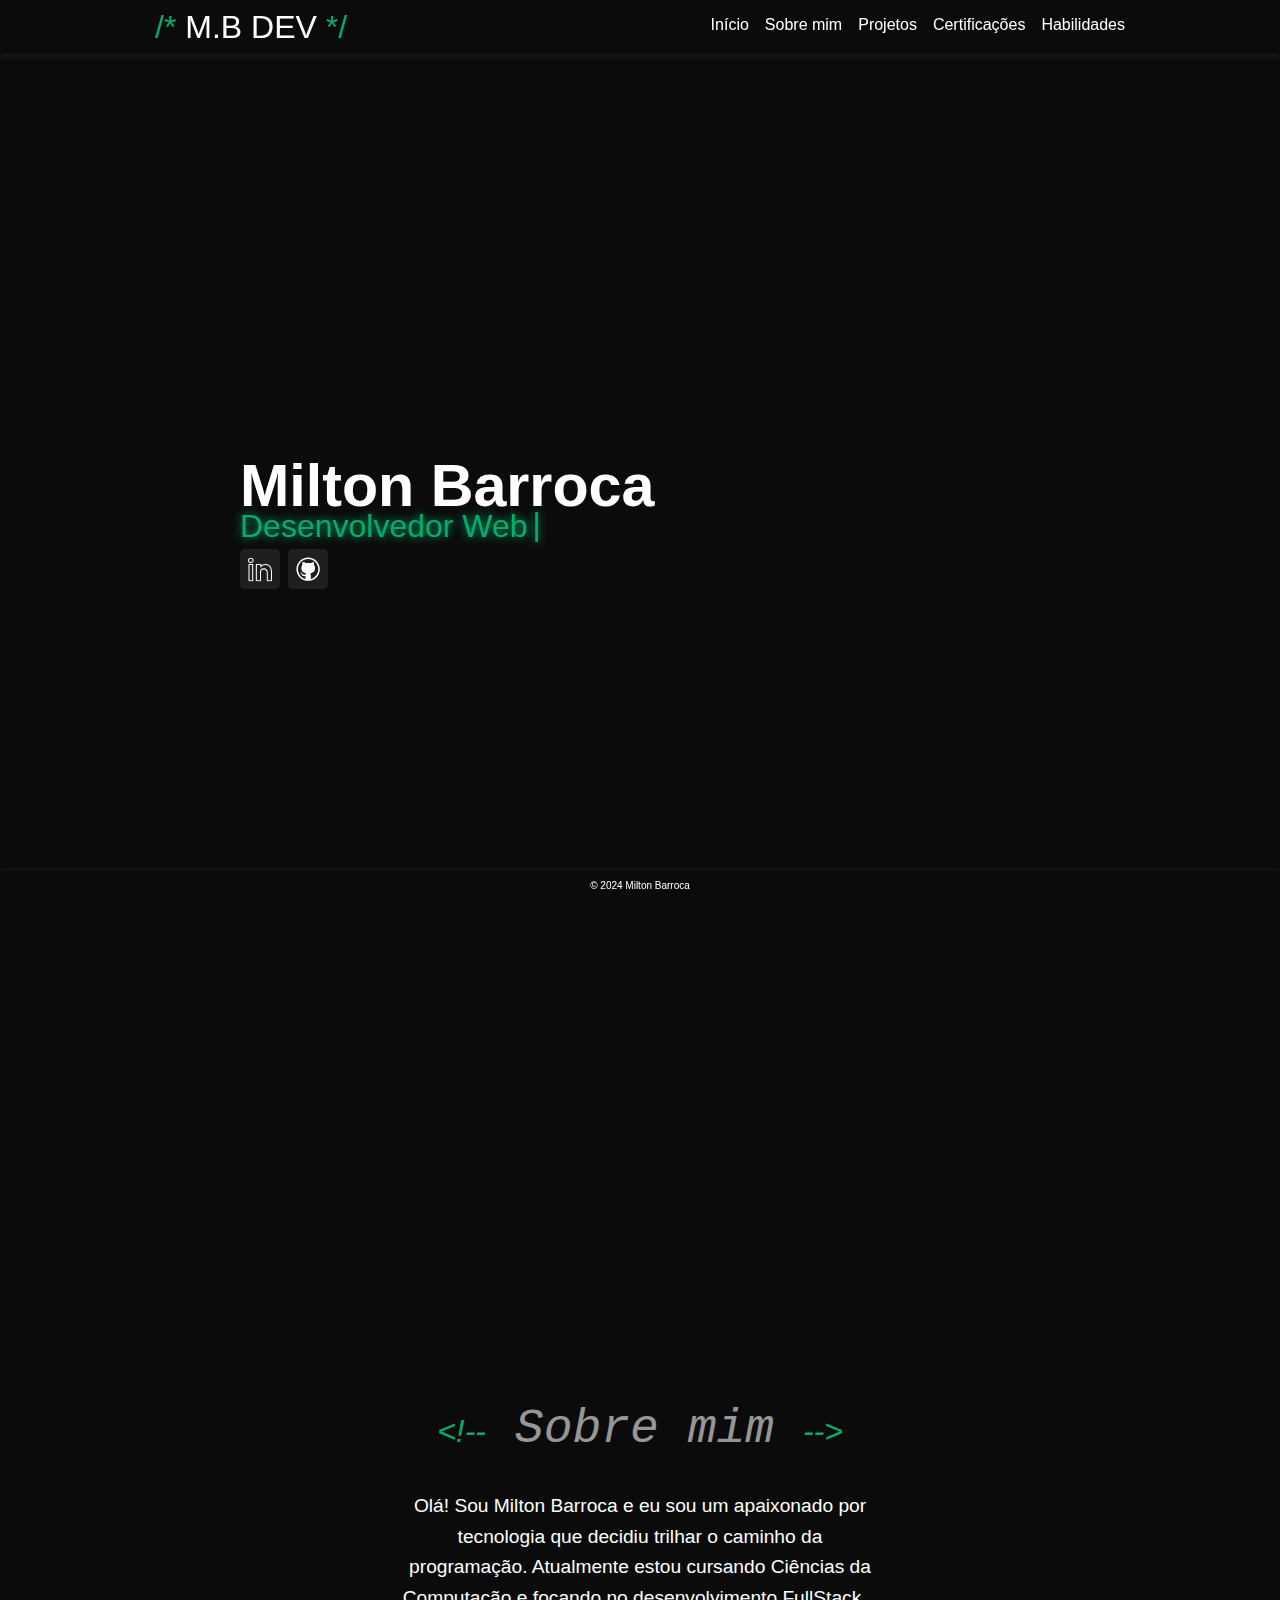
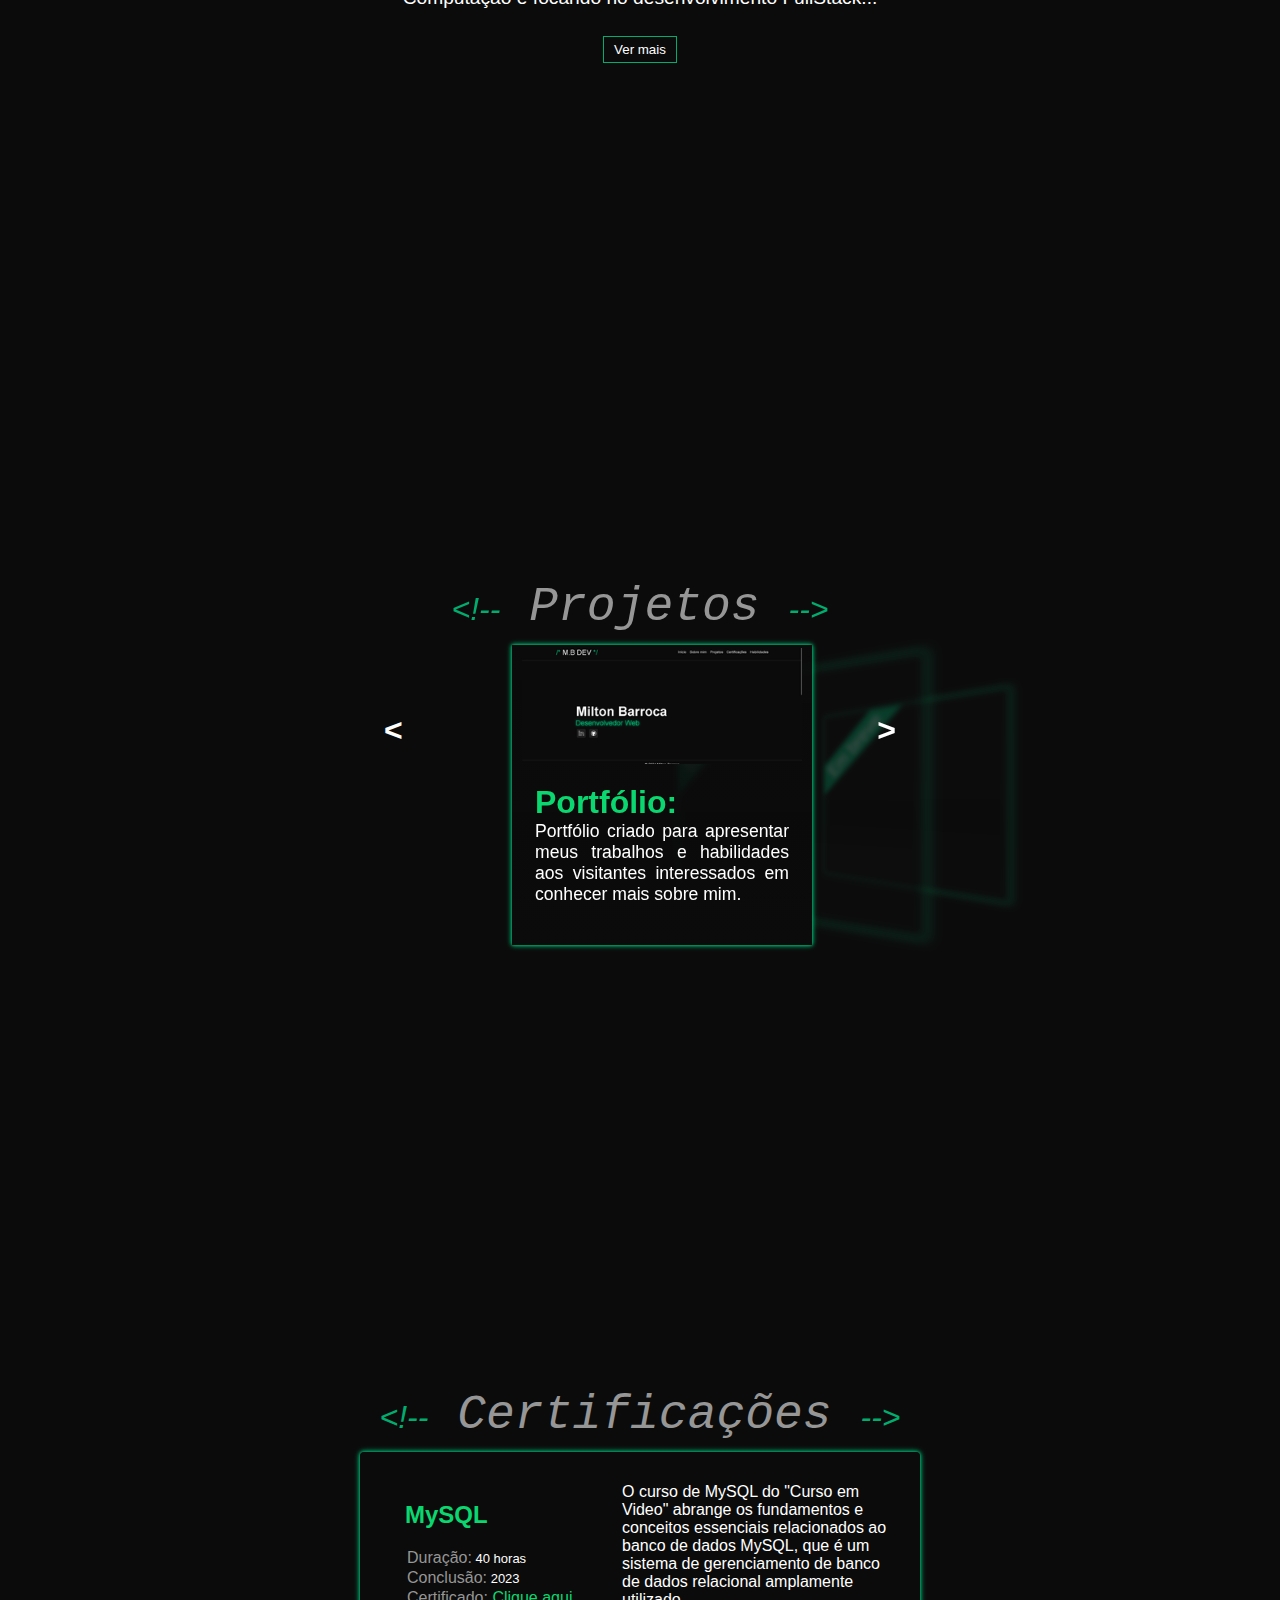
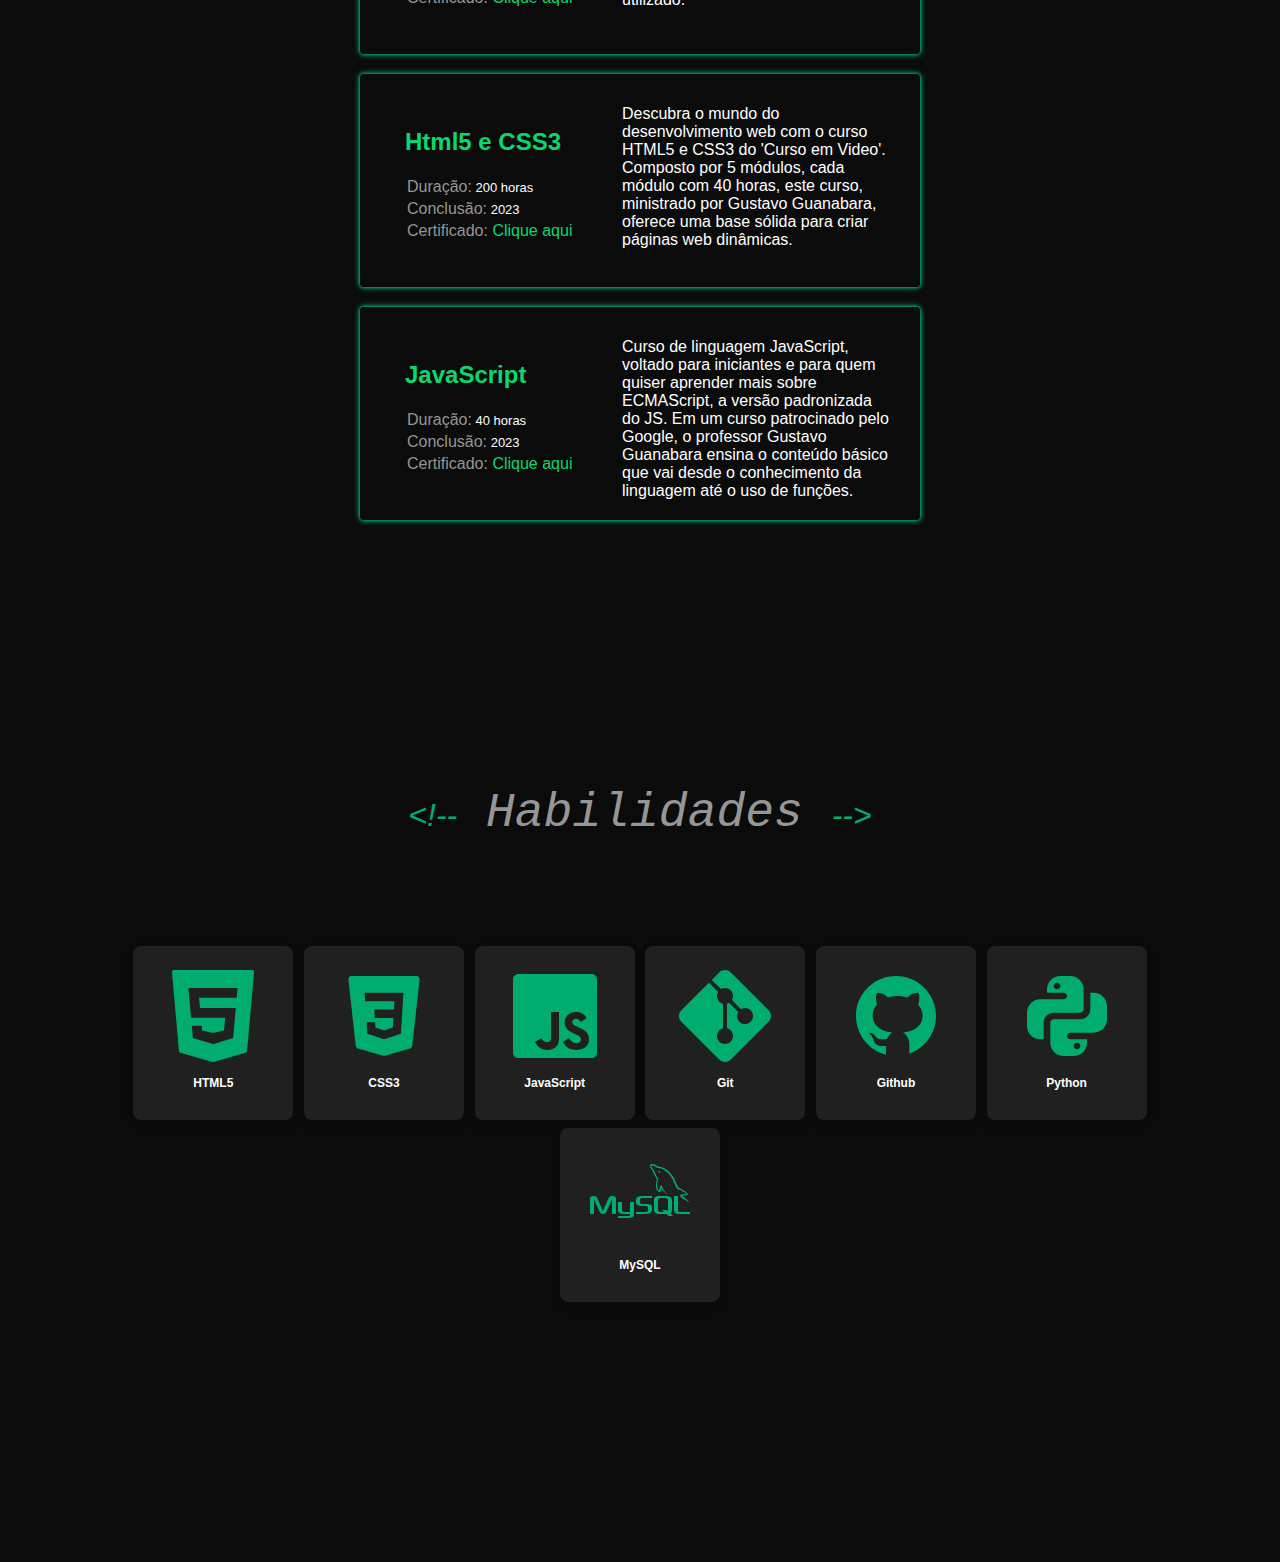
<file: index.html>
<!DOCTYPE html>
<html lang="pt-br">
<head>
    <meta charset="UTF-8">
    <meta name="viewport" content="width=device-width, initial-scale=1.0">
    <title>Portfólio | Milton Barroca</title>
    <link rel="stylesheet" href="style.css">
    <link rel="icon" href="favicon-32x32.png" type="image/x-icon">
</head>
<body>
    <header class="header-section">
        <div class="centralizer">
            <div class="brand">
                <a href="index.html">
                    <span>/*</span>
                    M.B DEV
                    <span>*/</span>
                </a>
            </div>
            <nav class="navigation">
                <div class="menu-toggle" id="mobile-menu">
                    <span></span>
                    <span></span>
                    <span></span>
                </div>
                <ul>
                    <li>
                        <a class="Links" href="index.html">
                            Início
                        </a>
                    </li>
                    <li>
                        <a class="Links" href="#about">
                            Sobre mim
                        </a>
                    </li>
                    <li>
                        <a class="Links" href="#cardsslider">
                            Projetos
                        </a>
                    </li>
                    <li>
                        <a class="Links" href="#certifications">
                            Certificações
                        </a>
                    </li>
                    <li>
                        <a class="Links" href="#habilidades">
                            Habilidades
                        </a>
                    </li>
                </ul>
            </nav>
        </div>
    </header>
    <main>
        <div class="containermain">   
            <div class="namelogocontainer">
                <h1 class="milton">Milton Barroca</h1>
                <p class="desenvolvedor">Desenvolvedor Web<span class="cursor" id="blinkingCursor">|</span></p>
                <div class="socials">
                    <a href="https://www.linkedin.com/in/milton-barroca-631aa32a6/" target="_blank">
                        <div class="icone">
                            <svg width="41" height="41" viewBox="0 0 41 41" fill="none" xmlns="http://www.w3.org/2000/svg"><g clip-path="url(#clip0_2_52)"><path d="M4.8102 0.438965C2.02328 0.438965 0 2.36144 0 5.0083C0 7.65427 1.98314 9.57496 4.71385 9.57496C6.13051 9.57496 7.3509 9.11553 8.24389 8.24662C9.10031 7.41251 9.57223 6.26259 9.57134 4.98778C9.50889 2.3097 7.55073 0.438965 4.8102 0.438965ZM7.0003 6.96824C6.4472 7.50618 5.65591 7.79076 4.71385 7.79076C2.98943 7.79076 1.7842 6.64709 1.7842 5.0083C1.7842 3.34275 3.00013 2.22316 4.8102 2.22316C6.57923 2.22316 7.74788 3.32491 7.78803 5.00919C7.78714 5.77818 7.50791 6.47313 7.0003 6.96824Z" fill="white"></path><path d="M0.855522 40.5611H8.87371V11.0817H0.855522V40.5611ZM2.63972 12.8659H7.08951V38.776H2.63972V12.8659Z" fill="white"></path><path d="M30.0174 11.0817C26.2991 11.0817 24.0225 12.3654 22.7039 13.5724L22.4533 11.0817H13.3815V40.5602H22.2659V25.0671C22.2659 24.3998 22.5362 23.0144 22.7057 22.6486C23.7789 20.3372 25.2268 20.3372 27.4196 20.3372C29.9451 20.3372 32.079 22.7057 32.079 25.5087V40.562H41V23.9065C41 15.0943 35.3066 11.0817 30.0174 11.0817ZM39.2158 38.7769H33.8632V25.5078C33.8632 21.7369 30.9121 18.5521 27.4196 18.5521C25.1786 18.5521 22.6397 18.5521 21.0866 21.8975C20.7663 22.5889 20.4808 24.2455 20.4808 25.0671V38.7769H15.1657V12.8659H20.8394L21.2034 16.4735H22.6656L22.927 16.0516C23.522 15.0934 25.4034 12.865 30.0174 12.865C34.4475 12.865 39.2158 16.3192 39.2158 23.9038V38.7769Z" fill="white"></path></g><defs><clipPath id="clip0_2_52"><rect width="41" height="41" fill="white"></rect></clipPath></defs></svg>
                        </div>
                    </a>
                    <a href="https://github.com/miltonbarroca" target="_blank">
                        <div class="icone">
                            <svg width="42" height="42" viewBox="0 0 42 42" fill="none" xmlns="http://www.w3.org/2000/svg"><path d="M21.25 0.75C9.92853 0.75 0.75 9.92853 0.75 21.25C0.75 32.5715 9.92853 41.75 21.25 41.75C32.5715 41.75 41.75 32.5715 41.75 21.25C41.75 9.92853 32.5715 0.75 21.25 0.75ZM39.0167 21.25C39.0167 21.2518 39.0167 21.2536 39.0167 21.2573C39.0167 29.3735 33.5755 36.2177 26.1408 38.3406L26.0151 38.3716V31.7241C26.0151 30.1473 25.5924 28.9932 24.7468 28.2619C25.6871 28.1672 26.5381 28.0123 27.3617 27.7972L27.2451 27.8228C28.118 27.5786 28.8796 27.2542 29.5848 26.846L29.5375 26.8716C30.3119 26.4452 30.9661 25.904 31.5055 25.2607L31.5146 25.2498C32.043 24.6071 32.4737 23.7537 32.8065 22.6896C33.1394 21.6254 33.3058 20.4021 33.3058 19.0196C33.3058 17.0528 32.6638 15.3782 31.3797 13.9957C31.9811 12.5161 31.9161 10.8579 31.1848 9.02107C30.7292 8.87407 30.0708 8.96336 29.2095 9.28893C28.3439 9.60964 27.6059 9.97044 26.908 10.395L26.9663 10.3622L26.0388 10.9472C24.6357 10.5444 23.023 10.313 21.3557 10.313C19.6884 10.313 18.0775 10.5444 16.5487 10.9763L16.6726 10.9472C15.5975 8.89351 12.8714 8.76231 11.5029 9.02107C10.5918 10.4734 10.7012 12.7639 11.3316 13.9957C10.0476 15.3782 9.40556 17.0528 9.40556 19.0196C9.40556 20.4021 9.57199 21.6211 9.90484 22.6768C10.2377 23.7325 10.6647 24.5859 11.1859 25.237C11.7252 25.8985 12.3758 26.4452 13.1156 26.8533L13.1502 26.8697C13.808 27.2524 14.5697 27.5786 15.3715 27.8045L15.4408 27.8209C16.1496 28.0123 17.0006 28.1653 17.8698 28.2546L17.9408 28.2601C17.2909 28.8456 16.8925 29.6832 16.7455 30.7729C16.4302 30.926 16.064 31.0517 15.6795 31.1337L15.6485 31.1392C15.2585 31.2176 14.8103 31.2613 14.3529 31.2613C14.3201 31.2613 14.2873 31.2613 14.2545 31.2613H14.26C13.723 31.2613 13.1903 31.0864 12.6619 30.7365C12.1334 30.3866 11.6821 29.8782 11.308 29.2113C11.0055 28.6992 10.61 28.2765 10.1381 27.9521L10.1253 27.943C9.64548 27.6175 9.24338 27.4225 8.91902 27.3581L8.69853 27.3089C8.66209 27.2998 8.61836 27.2943 8.57462 27.2943C8.35596 27.2943 8.16644 27.4182 8.07351 27.5986L8.07169 27.6023L8.04253 27.6588C8.00244 27.7335 7.98058 27.8228 7.98058 27.9175C7.98058 28.1453 8.1136 28.3403 8.30676 28.4296L8.3104 28.4314C8.66756 28.5942 9.02107 28.9033 9.37093 29.3589C9.66067 29.7197 9.9176 30.1279 10.1235 30.5652L10.1399 30.6016L10.3841 31.1629C10.59 31.7752 10.9636 32.2872 11.4501 32.6571L11.4574 32.6626C11.9129 33.0197 12.4651 33.2767 13.0682 33.3896L13.0919 33.3933C13.5948 33.4917 14.1798 33.5536 14.7775 33.5646H14.7866C14.854 33.5664 14.9342 33.5682 15.0144 33.5682C15.4116 33.5682 15.8016 33.5354 16.1806 33.4735L16.1387 33.4789L16.6999 33.3824C16.6999 33.9995 16.7042 34.7229 16.7127 35.5526C16.7181 36.0556 16.7218 37.424 16.7236 38.4354C9.04658 36.3562 3.49062 29.4518 3.49062 21.25C3.49062 13.9356 7.90769 7.65258 14.2217 4.92471L14.3365 4.88098C16.3792 3.99356 18.7572 3.47787 21.2573 3.47787C31.0663 3.47787 39.0185 11.43 39.0185 21.2391C39.0185 21.2445 39.0185 21.25 39.0185 21.2555L39.0167 21.25Z" fill="white"></path></svg>
                        </div>
                    </a>
                    <!--<a href="#" target="_blank">
                        <div class="instagram">
                            
                        </div>
                    </a>-->
                </div>
            </div>
        </div>            
    </main>
    <section id="about">
        <div class="sobremim">

            <a class="estilocomentario">
                <span>&lt;!--</span>
                Sobre mim
                <span>--&gt;</span>
            </a>

            <div class="about-text">
                <p>Olá! Sou Milton Barroca e eu sou um apaixonado por tecnologia que decidiu trilhar o caminho da programação. Atualmente estou cursando Ciências da Computação e focando no desenvolvimento FullStack...</p>
                <br>
                <div id="extra-content" class="hidden">
                    <h3>Meu Percurso Acadêmico:</h3>
                    <p>No curso de Ciências da Computação, estou explorando disciplinas fundamentais e participei de projetos acadêmicos desafiadores que me impulsionam a crescer profissionalmente.</p>
                    <br>
                    <h3>Habilidades e Conhecimentos:</h3>
                    <p>Possuo uma sólida compreensão em linguagens como JavaScript, HTML e CSS. Atualmente, estou aprimorando minhas habilidades em React e Node.js, buscando sempre aprender e aplicar novas tecnologias.</p>
                    <br>
                    <h3>Projetos em Desenvolvimento:</h3>
                    <p>Atualmente, dedico meu tempo ao aprimoramento das habilidades fundamentais de programação e desenvolvimento. Embora não tenha projetos concluídos no momento, estou totalmente comprometido em aplicar meu conhecimento teórico na prática.</p>
                    <br>
                    <h3>Compromisso com o Desenvolvimento Prático:</h3>
                    <p>Reconheço a importância do aprendizado prático e estou ansioso para embarcar em projetos desafiadores que ampliem minha experiência. Exploro ideias para iniciativas pessoais e colaborativas, aplicando meu conhecimento em situações do mundo real.</p>
                    <br>
                    <h3>Em Busca de Oportunidades:</h3>
                    <p>Estou aberto a colaborações e oportunidades de projetos que proporcionem um ambiente de aprendizado valioso. Se você procura alguém motivado e entusiasmado para contribuir em projetos, estou pronto para dar o meu melhor.</p>
                    <br>
                    <h3>Compromisso com o Aprendizado Contínuo:</h3>
                    <p>Acredito fortemente no aprendizado contínuo e mantenho-me atualizado com as últimas tendências da indústria. Recentemente, concluí cursos online para fortalecer ainda mais minhas habilidades.</p>
                    <br>
                    <h3>Próximos Passos:</h3>
                    <p>Estou comprometido com a perspectiva de contribuir para projetos e aberto a oportunidades que me permitam continuar crescendo como desenvolvedor. Se você procura alguém apaixonado por tecnologia e empenhado com o sucesso, ficarei feliz em conectar-me. Vamos construir algo incrível juntos!</p>
                    <br>
                </div>
                <button id="vermais" class="vermais">Ver mais</button> 
            </div>
        </div>
    </section>  
    <section id="cardsslider">
        <div class="slider">
            <a class="estilocomentario">
                <span>&lt;!--</span>
                Projetos
                <span>--&gt;</span>
            </a>
            <div id="slide1" class="item">
                <div class="image-container">
                    <img class="portfolio-image" src="images/portfolio.png" alt="portfolio">
                </div>
                <h1 class="h1-1">Portfólio:</h1>
                <p class="p-0">Portfólio criado para apresentar meus trabalhos e habilidades aos visitantes interessados em conhecer mais sobre mim.</p>
            </div>
            <div id="slide2" class="item">
                <span class="faixa"></span>
                <h1><!--Slide 2--></h1>
                <p><!--Lorem ipsum dolor sit amet consectetur, adipisicing elit. Facere magni magnam unde--></p> 
            </div>
            <div id="slide3" class="item">
                <span class="faixa"></span>
                <h1><!--Slide 3--></h1>
                <p><!--Lorem ipsum dolor sit amet consectetur, adipisicing elit. Facere magni magnam unde--></p> 
            </div>
            <div id="slide4" class="item">
                <span class="faixa"></span>
                <h1><!--Slide 4--></h1>
                <p><!--Lorem ipsum dolor sit amet consectetur, adipisicing elit. Facere magni magnam unde--></p> 
            </div>
            <button id="prev"><</button>
            <button id="next">></button>
        </div>
    </section>
    <section id="certifications">
        <div class="certificados">
            <a class="estilocomentario">
                <span>&lt;!--</span>
                Certificações
                <span>--&gt;</span>
            </a>
            <div class="certificado">
                <div class="certificado-texto">
                    <h2>MySQL</h2>
                    <p class="paragrafo">Duração:<span class="resposta"> 40 horas</span></p>
                    <p class="paragrafo">Conclusão:<span class="resposta"> 2023</span></p>
                    <p class="paragrafo">Certificado: <a href="https://www.cursoemvideo.com/certificates/certificado/?course_id=27745&cert-nonce=a2bc773236" target="_blank">Clique aqui</a></p>
                </div>
                <aside class="descriçao">
                    <p>O curso de MySQL do "Curso em Video" abrange os fundamentos e conceitos essenciais relacionados ao banco de dados MySQL, que é um sistema de gerenciamento de banco de dados relacional amplamente utilizado.</p>
                </aside>
            </div>
            <div class="certificado">
                <h2>Html5 e CSS3</h2>
                <p class="paragrafo">Duração:<span class="resposta"> 200 horas</span></p>
                <p class="paragrafo">Conclusão:<span class="resposta"> 2023</span></p>
                <p class="paragrafo">Certificado: <a href="#">Clique aqui</a></p>
                <aside class="descriçao">
                    <p>Descubra o mundo do desenvolvimento web com o curso HTML5 e CSS3 do 'Curso em Video'. Composto por 5 módulos, cada módulo com 40 horas, este curso, ministrado por Gustavo Guanabara, oferece uma base sólida para criar páginas web dinâmicas. </p>
                </aside>
            </div>
            <div class="certificado">
                <h2>JavaScript</h2>
                <p class="paragrafo">Duração:<span class="resposta"> 40 horas</span></p>
                <p class="paragrafo">Conclusão:<span class="resposta"> 2023</span></p>
                <p class="paragrafo">Certificado: <a href="#">Clique aqui</a></p>
                <aside class="descriçao">
                    <p>Curso de linguagem JavaScript, voltado para iniciantes e para quem quiser aprender mais sobre ECMAScript, a versão padronizada do JS. Em um curso patrocinado pelo Google, o professor Gustavo Guanabara ensina o conteúdo básico que vai desde o conhecimento da linguagem até o uso de funções.</p>
                </aside>
            </div>
        </div>
    </section>
    <section id="habilidades">
        <a class="estilocomentario">
            <span>&lt;!--</span>
            Habilidades
            <span>--&gt;</span>
        </a>
        <div class="habilidades">
            <div class="card">
                <svg xmlns="http://www.w3.org/2000/svg" x="0px" y="0px" width="100" height="100" viewBox="0,0,256,256">
                    <g fill="#00ad6f" fill-rule="nonzero" stroke="none" stroke-width="1" stroke-linecap="butt" stroke-linejoin="miter" stroke-miterlimit="10" stroke-dasharray="" stroke-dashoffset="0" font-family="none" font-weight="none" font-size="none" text-anchor="none" style="mix-blend-mode: normal"><g transform="scale(5.12,5.12)"><path d="M45.27344,2.32422c-0.1875,-0.20703 -0.45703,-0.32422 -0.73828,-0.32422h-39.07031c-0.28125,0 -0.55078,0.11719 -0.73828,0.32422c-0.19141,0.20703 -0.28516,0.48438 -0.25781,0.76563l3.51953,39.42578c0.03516,0.41406 0.32422,0.75781 0.72266,0.875l16.01172,4.57031c0.08594,0.02734 0.17969,0.03906 0.27344,0.03906c0.09375,0 0.18359,-0.01172 0.27344,-0.03906l16.02344,-4.57031c0.39844,-0.11719 0.68359,-0.46094 0.72266,-0.875l3.51563,-39.42578c0.02734,-0.28125 -0.06641,-0.55859 -0.25781,-0.76562zM36.84766,15.91797h-18.8125l0.44922,5.08984h17.91016l-1.34375,15.04297l-10.05859,3.03906l-0.09766,-0.03125l-9.94141,-3.01172l-0.54297,-6.12891h4.87109l0.21094,2.37891l5.55859,1.16406l5.45703,-1.16406l0.58203,-6.4375h-17.04297l-1.32422,-14.80469h24.55859z"></path></g></g>
                    </svg>
                <h2>HTML5</h2>
                <!--<p>Descrição do card.</p>-->
            </div>
            <div class="card">
                <svg xmlns="http://www.w3.org/2000/svg" x="0px" y="0px" width="100" height="100" viewBox="0,0,256,256">
                    <g fill="#00ad6f" fill-rule="nonzero" stroke="none" stroke-width="1" stroke-linecap="butt" stroke-linejoin="miter" stroke-miterlimit="10" stroke-dasharray="" stroke-dashoffset="0" font-family="none" font-weight="none" font-size="none" text-anchor="none" style="mix-blend-mode: normal"><g transform="scale(8.53333,8.53333)"><path d="M25.428,3.333c-0.19,-0.212 -0.461,-0.333 -0.745,-0.333h-19.366c-0.284,0 -0.555,0.121 -0.745,0.333c-0.19,0.212 -0.28,0.495 -0.249,0.777l2.202,19.823c0.044,0.403 0.329,0.74 0.719,0.851l7.48,2.137c0.09,0.026 0.183,0.039 0.275,0.039c0.092,0 0.185,-0.013 0.275,-0.039l7.48,-2.137c0.39,-0.111 0.674,-0.448 0.719,-0.851l2.203,-19.823c0.032,-0.282 -0.058,-0.565 -0.248,-0.777zM20.516,13.074l-0.446,7.285l-5.038,1.647l-5.038,-1.647l-0.191,-3.484h2.55l0.064,1.584l2.615,0.887l2.615,-0.887l0.191,-2.85h-5.612l-0.127,-2.534h5.867l0.191,-2.534h-8.801l-0.191,-2.535h11.67z"></path></g></g>
                    </svg>
                <h2>CSS3</h2>
                <!--<p>Descrição do card.</p>-->
            </div>
            <div class="card">
                <svg xmlns="http://www.w3.org/2000/svg" x="0px" y="0px" width="100" height="100" viewBox="0,0,256,256">
                    <g fill="#00ad6f" fill-rule="nonzero" stroke="none" stroke-width="1" stroke-linecap="butt" stroke-linejoin="miter" stroke-miterlimit="10" stroke-dasharray="" stroke-dashoffset="0" font-family="none" font-weight="none" font-size="none" text-anchor="none" style="mix-blend-mode: normal"><g transform="scale(5.12,5.12)"><path d="M43.33594,4h-36.66797c-1.47266,0 -2.66797,1.19531 -2.66797,2.66797v36.66406c0,1.47266 1.19531,2.66797 2.66797,2.66797h36.66406c1.47266,0 2.66797,-1.19531 2.66797,-2.66406v-36.66797c0,-1.47266 -1.19531,-2.66797 -2.66406,-2.66797zM27,36.18359c0,3.99609 -2.34375,5.81641 -5.76562,5.81641c-3.09375,0 -5.32422,-2.07422 -6.23437,-4l3.14453,-1.90234c0.60547,1.07422 1.52734,1.90234 2.85547,1.90234c1.26953,0 2,-0.49609 2,-2.42578v-12.57422h4zM35.67578,42c-3.54297,0 -5.55469,-1.78516 -6.67578,-4l3,-2c0.81641,1.33594 1.70703,2.61328 3.58984,2.61328c1.58203,0 2.41016,-0.78906 2.41016,-1.88281c0,-1.30469 -0.85937,-1.76953 -2.59766,-2.53125l-0.95312,-0.41016c-2.75391,-1.17187 -4.58594,-2.64062 -4.58594,-5.75c0,-2.85937 2.18359,-5.03906 5.58984,-5.03906c2.42578,0 4.16797,0.84375 5.42578,3.05469l-2.96875,1.91016c-0.65625,-1.17578 -1.35937,-1.63672 -2.45703,-1.63672c-1.11719,0 -1.82422,0.71094 -1.82422,1.63672c0,1.14453 0.70703,1.60547 2.34375,2.31641l0.95313,0.41016c3.24609,1.38672 5.07422,2.80469 5.07422,5.99219c0,3.43359 -2.69922,5.31641 -6.32422,5.31641z"></path></g></g>
                    </svg>
            <h2>JavaScript</h2>
            <!--<p>Descrição do card.</p>-->
            </div>
            <div class="card">
                <svg xmlns="http://www.w3.org/2000/svg" x="0px" y="0px" width="100" height="100" viewBox="0,0,256,256">
                    <g fill="#00ad6f" fill-rule="nonzero" stroke="none" stroke-width="1" stroke-linecap="butt" stroke-linejoin="miter" stroke-miterlimit="10" stroke-dasharray="" stroke-dashoffset="0" font-family="none" font-weight="none" font-size="none" text-anchor="none" style="mix-blend-mode: normal"><g transform="scale(5.12,5.12)"><path d="M46.79297,22.08984l-18.88281,-18.88281c-0.80078,-0.80469 -1.85547,-1.20703 -2.91016,-1.20703c-1.05469,0 -2.10937,0.40234 -2.91016,1.20703l-3.73437,3.73437l4.62109,4.62109c1.53516,-0.90234 3.53516,-0.70703 4.85156,0.60938c1.31641,1.31641 1.50781,3.31641 0.60547,4.84766l4.54297,4.54297c1.53516,-0.90234 3.53516,-0.70703 4.85156,0.60938c1.5625,1.5625 1.5625,4.09375 0,5.65625c-1.5625,1.5625 -4.09375,1.5625 -5.65625,0c-1.31641,-1.31641 -1.51172,-3.31641 -0.60937,-4.85156l-4.54297,-4.54297c-0.32422,0.19141 -0.66406,0.33203 -1.01953,0.42188v12.28516c1.72266,0.44531 3,1.99609 3,3.85938c0,2.21094 -1.78906,4 -4,4c-2.21094,0 -4,-1.78906 -4,-4c0,-1.86328 1.27734,-3.41406 3,-3.85937v-12.28516c-0.66797,-0.17187 -1.30469,-0.50391 -1.82812,-1.02734c-1.31641,-1.31641 -1.50781,-3.31641 -0.60547,-4.84766l-4.625,-4.625l-13.73437,13.73438c-1.60938,1.60547 -1.60938,4.21484 0,5.82031l18.88281,18.88281c0.80078,0.80469 1.85547,1.20703 2.91016,1.20703c1.05469,0 2.10938,-0.40234 2.91016,-1.20703l18.88281,-18.88281c1.60938,-1.60547 1.60938,-4.21484 0,-5.82031z"></path></g></g>
                    </svg>
                <h2>Git</h2>
                <!--<p>Descrição do card.</p>-->
            </div>
            <div class="card">
                <svg xmlns="http://www.w3.org/2000/svg" x="0px" y="0px" width="100" height="100" viewBox="0,0,256,256">
                    <g fill="#00ad6f" fill-rule="nonzero" stroke="none" stroke-width="1" stroke-linecap="butt" stroke-linejoin="miter" stroke-miterlimit="10" stroke-dasharray="" stroke-dashoffset="0" font-family="none" font-weight="none" font-size="none" text-anchor="none" style="mix-blend-mode: normal"><g transform="scale(8.53333,8.53333)"><path d="M15,3c-6.627,0 -12,5.373 -12,12c0,5.623 3.872,10.328 9.092,11.63c-0.056,-0.162 -0.092,-0.35 -0.092,-0.583v-2.051c-0.487,0 -1.303,0 -1.508,0c-0.821,0 -1.551,-0.353 -1.905,-1.009c-0.393,-0.729 -0.461,-1.844 -1.435,-2.526c-0.289,-0.227 -0.069,-0.486 0.264,-0.451c0.615,0.174 1.125,0.596 1.605,1.222c0.478,0.627 0.703,0.769 1.596,0.769c0.433,0 1.081,-0.025 1.691,-0.121c0.328,-0.833 0.895,-1.6 1.588,-1.962c-3.996,-0.411 -5.903,-2.399 -5.903,-5.098c0,-1.162 0.495,-2.286 1.336,-3.233c-0.276,-0.94 -0.623,-2.857 0.106,-3.587c1.798,0 2.885,1.166 3.146,1.481c0.896,-0.307 1.88,-0.481 2.914,-0.481c1.036,0 2.024,0.174 2.922,0.483c0.258,-0.313 1.346,-1.483 3.148,-1.483c0.732,0.731 0.381,2.656 0.102,3.594c0.836,0.945 1.328,2.066 1.328,3.226c0,2.697 -1.904,4.684 -5.894,5.097c1.098,0.573 1.899,2.183 1.899,3.396v2.734c0,0.104 -0.023,0.179 -0.035,0.268c4.676,-1.639 8.035,-6.079 8.035,-11.315c0,-6.627 -5.373,-12 -12,-12z"></path></g></g>
                    </svg>
            <h2>Github</h2>
            <!--<p>Descrição do card.</p>-->
            </div>
            <div class="card">
                <svg xmlns="http://www.w3.org/2000/svg" x="0px" y="0px" width="100" height="100" viewBox="0,0,256,256">
                    <g fill="#00ad6f" fill-rule="nonzero" stroke="none" stroke-width="1" stroke-linecap="butt" stroke-linejoin="miter" stroke-miterlimit="10" stroke-dasharray="" stroke-dashoffset="0" font-family="none" font-weight="none" font-size="none" text-anchor="none" style="mix-blend-mode: normal"><g transform="scale(8.53333,8.53333)"><path d="M13,3c-2.209,0 -4,1.791 -4,4v1h5c0.552,0 1,0.448 1,1c0,0.552 -0.448,1 -1,1h-5h-1h-1c-2.209,0 -4,1.791 -4,4v4c0,2.209 1.791,4 4,4h1v-5c0,-1.654 1.346,-3 3,-3h8c0.552,0 1,-0.448 1,-1v-6c0,-2.209 -1.791,-4 -4,-4zM12,5c0.552,0 1,0.448 1,1c0,0.552 -0.448,1 -1,1c-0.552,0 -1,-0.448 -1,-1c0,-0.552 0.448,-1 1,-1zM22,8v5c0,1.654 -1.346,3 -3,3h-8c-0.552,0 -1,0.448 -1,1v6c0,2.209 1.791,4 4,4h3c2.209,0 4,-1.791 4,-4v-1h-5c-0.552,0 -1,-0.448 -1,-1c0,-0.552 0.448,-1 1,-1h5h1h1c2.209,0 4,-1.791 4,-4v-4c0,-2.209 -1.791,-4 -4,-4zM18,23c0.552,0 1,0.448 1,1c0,0.552 -0.448,1 -1,1c-0.552,0 -1,-0.448 -1,-1c0,-0.552 0.448,-1 1,-1z"></path></g></g>
                    </svg>
            <h2>Python</h2>
            <!--<p>Descrição do card.</p>-->
            </div>
            <div class="card">
                <svg xmlns="http://www.w3.org/2000/svg" x="0px" y="0px" width="100" height="100" viewBox="0,0,256,256">
                    <g fill="#00ad6f" fill-rule="nonzero" stroke="none" stroke-width="1" stroke-linecap="butt" stroke-linejoin="miter" stroke-miterlimit="10" stroke-dasharray="" stroke-dashoffset="0" font-family="none" font-weight="none" font-size="none" text-anchor="none" style="mix-blend-mode: normal"><g transform="scale(5.12,5.12)"><path d="M31.16797,8c-0.46875,-0.01172 -0.87891,0.16797 -1.08984,0.6875c-0.35937,0.87109 0.53516,1.72266 0.85547,2.16797c0.22266,0.30859 0.51172,0.65625 0.67188,1.00391c0.10547,0.23047 0.12109,0.46094 0.21094,0.70313c0.22266,0.59766 0.57813,1.27734 0.86328,1.83203c0.14453,0.28125 0.30469,0.57422 0.48828,0.82422c0.11328,0.15234 0.30469,0.22266 0.33594,0.45703c-0.1875,0.26563 -0.19922,0.67578 -0.30469,1.01172c-0.47656,1.50391 -0.29687,3.375 0.39453,4.48438c0.21484,0.34375 0.71875,1.07422 1.40625,0.79688c0.60156,-0.24609 0.46875,-1.00781 0.64063,-1.68359c0.03906,-0.14844 0.01563,-0.26172 0.09375,-0.36328v0.03125c0.17969,0.36719 0.36328,0.73438 0.54688,1.09766c0.41016,0.65625 1.13281,1.33984 1.74219,1.80469c0.31641,0.23828 0.56641,0.65234 0.97656,0.79297v-0.03125h-0.03125c-0.07812,-0.125 -0.20312,-0.17578 -0.30469,-0.27344c-0.23828,-0.23437 -0.50391,-0.52734 -0.69922,-0.79687c-0.55859,-0.75391 -1.05078,-1.58203 -1.49609,-2.44141c-0.21484,-0.41016 -0.40234,-0.86328 -0.58203,-1.28125c-0.07031,-0.16406 -0.07031,-0.40625 -0.21484,-0.49219c-0.19922,0.30859 -0.48828,0.55469 -0.64062,0.91797c-0.24219,0.57813 -0.27734,1.28516 -0.36719,2.01563c-0.05469,0.01953 -0.03125,0.00391 -0.05859,0.03125c-0.42578,-0.10547 -0.57812,-0.54297 -0.73437,-0.91797c-0.39844,-0.94922 -0.47656,-2.48047 -0.12109,-3.57031c0.08984,-0.28516 0.5,-1.17578 0.33594,-1.4375c-0.07812,-0.26172 -0.34375,-0.41016 -0.48828,-0.60937c-0.18359,-0.24609 -0.36328,-0.57031 -0.48828,-0.85547c-0.32812,-0.74219 -0.63672,-1.60156 -0.98437,-2.35156c-0.16406,-0.35937 -0.44141,-0.71875 -0.67187,-1.03906c-0.25391,-0.35156 -0.53516,-0.60937 -0.73437,-1.03906c-0.06641,-0.14844 -0.16406,-0.39062 -0.05859,-0.54687c0.03125,-0.10547 0.07813,-0.14844 0.18359,-0.18359c0.17578,-0.13672 0.66797,0.04297 0.85547,0.12109c0.48828,0.20313 0.89844,0.39844 1.3125,0.67188c0.19922,0.13281 0.39844,0.38672 0.64063,0.46094h0.27344c0.43359,0.09766 0.91406,0.02734 1.3125,0.15234c0.71094,0.21484 1.34766,0.55078 1.92188,0.91406c1.76172,1.10938 3.20313,2.69141 4.18359,4.57813c0.16016,0.30469 0.23047,0.59766 0.37109,0.91797c0.27734,0.64844 0.63281,1.32031 0.91406,1.95313c0.27734,0.63672 0.55078,1.27344 0.94531,1.80078c0.20703,0.27734 1.01172,0.42969 1.375,0.58203c0.25391,0.10938 0.67578,0.22266 0.91406,0.36719c0.46484,0.27734 0.91016,0.60938 1.34375,0.91797c0.21875,0.15234 0.88281,0.48438 0.91797,0.76172c-1.07422,-0.02734 -1.89453,0.07031 -2.59375,0.36719c-0.19922,0.08594 -0.51953,0.08594 -0.55078,0.33594c0.10547,0.11328 0.125,0.28516 0.21094,0.42578c0.16797,0.26953 0.44922,0.63281 0.70313,0.82422c0.27734,0.20703 0.55859,0.42969 0.85547,0.61328c0.52344,0.31641 1.10938,0.5 1.61719,0.82031c0.29688,0.19141 0.59766,0.42969 0.88672,0.64063c0.14453,0.10938 0.23828,0.27344 0.42578,0.33984v-0.03125c-0.09766,-0.125 -0.12109,-0.29687 -0.21094,-0.42578l-0.40234,-0.40234c-0.38672,-0.51172 -0.87891,-0.96484 -1.40234,-1.33984c-0.41797,-0.30078 -1.35156,-0.70703 -1.52344,-1.19141l-0.03125,-0.03125c0.29297,-0.03125 0.64063,-0.14062 0.91406,-0.21484c0.46094,-0.12109 0.86719,-0.08984 1.33984,-0.21094c0.21484,-0.0625 0.42969,-0.125 0.64453,-0.18359v-0.125c-0.23828,-0.24219 -0.41016,-0.57031 -0.67187,-0.79297c-0.68359,-0.58203 -1.42969,-1.16406 -2.19922,-1.64844c-0.42578,-0.26953 -0.95312,-0.44531 -1.40234,-0.67187c-0.15234,-0.07812 -0.41797,-0.11719 -0.51953,-0.24609c-0.23828,-0.30078 -0.36719,-0.68359 -0.55078,-1.03516c-0.38281,-0.73828 -0.75781,-1.54297 -1.09766,-2.32031c-0.23047,-0.52734 -0.38281,-1.05078 -0.67187,-1.52734c-1.38672,-2.27734 -2.87891,-3.65625 -5.19141,-5.00781c-0.49219,-0.28906 -1.08203,-0.39844 -1.70703,-0.54687c-0.33984,-0.02344 -0.67187,-0.04297 -1.01172,-0.0625c-0.20312,-0.08594 -0.41797,-0.33594 -0.60937,-0.46094c-0.48047,-0.30078 -1.42578,-0.82422 -2.20703,-0.83594zM34.47656,11.3125c-0.22266,-0.00391 -0.38281,0.02734 -0.55078,0.0625v0.03125h0.03125c0.10547,0.21875 0.29688,0.35938 0.42969,0.54688c0.10156,0.21484 0.19922,0.42969 0.30078,0.64453l0.03125,-0.03125c0.1875,-0.13281 0.27734,-0.34766 0.27734,-0.67187c-0.07812,-0.07812 -0.08984,-0.17969 -0.15234,-0.27344c-0.08984,-0.12891 -0.25781,-0.19922 -0.36719,-0.30859zM1.86719,23.99609c-0.30078,0.01172 -0.62891,0.07031 -0.98438,0.18359c-0.59375,0.17969 -0.88672,0.53516 -0.88672,1.25781v7.5625h2.00391v-7.37891l2.77734,6.30859c0.34375,0.78516 0.8125,1.06641 1.73047,1.06641c0.92188,0 1.37109,-0.28125 1.71484,-1.06641l2.77734,-6.14844v7.21875h2v-7.5625c0,-0.72266 -0.28906,-1.07812 -0.88672,-1.25781c-1.42187,-0.44922 -2.37891,-0.0625 -2.80859,0.91016l-2.85156,6.41406l-2.75781,-6.41406c-0.3125,-0.73047 -0.9375,-1.12891 -1.82812,-1.09375zM26.24609,24c-0.78906,0 -3.24609,0.09375 -3.24609,2v1.23438c0,0.875 0.76953,1.58984 2.4375,1.76563c0.1875,0.01172 0.375,0.02734 0.5625,0.02734c0,0 1.94531,-0.03906 2,-0.02734c1.125,0 1,0.875 1,1v1c0,0.13672 -0.03125,1 -1.01172,1h-4.98828v1h5.00781c0.65625,0 1.29297,-0.13672 1.80078,-0.375c0.84375,-0.38672 1.19141,-0.91016 1.19141,-1.59766v-1.42969c0,-1.53516 -1.90625,-1.59766 -3,-1.59766h-2c-0.78516,0 -0.90625,-0.47656 -1,-1v-1c0.09375,-0.39844 0.26953,-0.9375 0.96484,-1h5.03516v-1zM33.98047,24c-1.47656,0.20313 -1.99609,0.9375 -1.99609,2v5c0,0.97266 0.54297,1.55859 1.66016,1.86328c0.375,0.10547 0.71484,0.14844 1.03516,0.14844l2.22656,-0.01172h1.30859l1.11328,1h2.25l-1.54687,-1.39453c0.72656,-0.30078 0.95313,-0.76172 0.95313,-1.625v-4.98047c0,-1.0625 -0.69141,-1.79687 -2.16797,-2zM42,24v6.95703c0,1.20703 0.68359,1.88672 2.49219,2.02344c0.16797,0.00781 0.33984,0.01953 0.50781,0.01953h5v-1h-4.62109c-1.03125,0 -1.37891,-0.43359 -1.37891,-1.05078v-6.94922zM35.17188,25h2.57422c0.67969,0 1.13672,0.54688 1.23828,1c0,0 0.01563,4.65625 0.01563,5c0,0.34375 -0.19141,0.5 -0.19141,0.5l-0.54297,-0.5h-2.26562l1.11328,1h-1.94141c-0.69531,0 -1.08594,-0.51562 -1.1875,-1v-4.89844c0,-0.53125 0.40625,-1.10156 1.1875,-1.10156zM14,27c0.03906,0.03906 0,4.26172 0,4.34375c0.01563,0.875 1.125,1.64063 2.86328,1.65625h3.13672v0.06641c0,0.1875 0.13672,0.8125 -1,0.93359c-0.01172,0 -4.98828,0 -5,0v1h5.21484c0.88281,-0.02734 2.79688,-0.22656 2.78516,-1.75781c0,-0.02734 0.00781,-6.24219 0,-6.24219h-2v5c-0.03125,0 -2.47656,0.00781 -2.96875,0c-0.96484,-0.01562 -1.04687,-0.56641 -1.03125,-0.77734v-4.22266z"></path></g></g>
                    </svg>
            <h2>MySQL</h2>
            <!--<p>Descrição do card.</p>-->
            </div>

        </div>
    </section>
    <footer>
        <p>&copy; 2024 Milton Barroca</p>
    </footer>
    <script src="script.js" defer></script>
</body>
</html>
</file>
<file: style.css>
* {
    font-family: 'Saira', Arial, sans-serif;
    box-sizing: border-box;
    padding: 0;
    scroll-behavior: smooth;
    scroll-padding-top: 2rem;
    transition: .3s ease;
    z-index: 1;
}

body {
    font-family: 'Saira', Arial, sans-serif;
    background-color: rgb(11, 11, 11);
    overflow-x: hidden;
}
body, h1 {
    margin: 0;
    padding: 0;
}
.centralizer {
    margin: 0 auto;
    max-width: 1000px;
    padding: 0 15px;
    display: flex;
    justify-content: space-between;
    align-items: center;
    height: 100%;
}

/*header-----------------------------------------------------------------------*/
.header-section {
    background-color: rgb(11, 11, 11);
    box-shadow: rgba(61, 61, 61, 0.25) 0px 4px 4px;
    position: fixed;
    width: 100%;
    padding: 1,9rem 0; /* Ajuste o valor do padding conforme necessário */
    top: 0;
    z-index: 1000; /* Ajuste conforme necessário */
    display: right;
}

span {
    color: rgb(0, 173, 111);
    font-size: 2rem;
}

a {
    text-decoration: none;
    color: rgb(255, 255, 255);
    font-size: 1rem;
    font-weight: 500;
}
.brand {
    cursor: pointer;
    margin-top: 0px;
    font-weight: lighter;
    margin-left: 0px;
}
.brand a {
    font-size: 2rem; /* ou o tamanho desejado para o texto M.B DEV */
}
.navigation {
    display: flex;
    justify-content: space-between;
    align-items: center;
    height: 100%;
}

.Links {
    display: inline-block;
    position: relative;
    display: inline-block;
    color: rgb(255, 255, 255);
    text-decoration: none;
    font-size: 1rem;
    font-weight: 500;
    overflow: hidden;
    z-index: 2; /* Ajuste conforme necessário */
    transition: color 0.3s ease; /* Adiciona uma transição para a mudança de cor */
}

.Links::before {
    content: "";
    position: absolute;
    width: 0%;
    height: 3px; /* Ajuste a altura conforme desejado */
    bottom: -1px; /* Ajuste para descer a linha um pouco mais */
    left: 0;
    background: linear-gradient(to right, transparent, rgb(0, 173, 111), transparent);
    transition: width 0.3s ease;
    z-index: 100; /* Ajuste para colocar a linha sobreposta ao texto */
}

.Links:hover::before {
    width: 100%;
}

ul {
    display: flex;
    gap: 1rem; /* Ajuste o espaçamento entre os itens conforme necessário */
    list-style: none;
}
.menu-toggle {
    cursor: pointer;
    display: none;
    flex-direction: column;
    cursor: pointer;
}

.menu-toggle span {
    height: 3px;
    width: 25px;
    background: #fff;
    margin: 2px 0;
    display: block;
    transition: background 0.3s ease; /* Adiciona uma transição para a mudança de cor */
}
.menu-toggle:hover span {
    background: #00ad6f; /* Cor ao passar o mouse sobre o botão */
}


@media screen and (max-width: 768px) {
    .navigation ul {
        display: none;
        flex-direction: column;
        width: 100%;
        text-align: center;
        position: absolute;
        top: 30px;
        left: 0;
        background-color: rgb(11, 11, 11);
        box-shadow: rgba(61, 61, 61, 0.25) 0px 4px 4px;
        height: 0;
        opacity: 0; /* Inicia com opacidade zero */
        visibility: hidden; /* Inicia como oculto */
        transition: height 0.3s ease, opacity 0.3s ease, visibility 0s 0.3s; /* Adiciona uma transição suave para altura, opacidade e visibilidade */
    }

    .menu-toggle {
        display: flex;
    }

    .navigation ul.show {
        display: flex;
        height: auto;
        opacity: 1;
        visibility: visible;
    }

    .navigation ul li {
        padding: 0%;
    }
    .item {
        
        margin-left: -19.5%;
        margin-top: 10%;
    }
}

/*header-----------------------------------------------------------------------FIM*/

main {
    display: flex;
    align-items: center;
    justify-content: center;
    min-height: 100vh;
    background-color: rgb(11, 11, 11);
    margin-top: 70px; /* Ajuste conforme necessário para o espaçamento desejado */
}

.containermain {
    width: 80%;
    max-width: 800px;
    margin: 2rem auto; /* Adicione alguma margem superior e centralize horizontalmente */
    text-align: left; /* Alinhe o texto à esquerda */
}

.namelogocontainer {
    display: flex;
    flex-direction: column;
    align-items: flex-start; /* Alinhe os itens à esquerda */
    margin: 0;
}
.container .namelogocontainer {    
    width: 100%;
    display: flex;
    -moz-box-pack: justify;
    justify-content: space-between;
    -moz-box-align: center;
    align-items: center;
    margin: 1rem 0px;
}

.milton {
    font-size: 3.7rem;
    color: rgb(255, 255, 255);
    margin-bottom: -0.5rem;
}

.desenvolvedor {
    color: rgb(0, 173, 111);
    font-size: 2rem;
    margin-top: -0.2rem;
    position: relative;
    text-shadow: rgb(0, 173, 111) 0px 0px 10px;
}
.cursor {
    font-size: 2rem;
    color: rgb(0, 173, 111);
    margin-left: 5px; /* Espaço entre o texto e o cursor */
    top:-2px;
    position: relative;
    animation: blink 0.8s infinite;
  }
  
  @keyframes blink {
    0%, 100% {
      opacity: 1;
    }
    50% {
      opacity: 0;
    }
  }
  .socials {
    display: flex;
    gap: 0.5rem; /* Reduza o espaçamento entre os ícones */
    margin-top: -28px; /* Ajuste a margem superior */
}

.icone {
    cursor: pointer;
    height: 2.5rem;
    width: 2.5rem;
    border-radius: 5px;
    background-color: rgb(31, 31, 31);
    display: flex;
    justify-content: center;
    align-items: center;
    padding: 0.5rem;
}

.icone svg {
    fill: white;
}

.icone:hover {
    background-color: rgb(0, 173, 111);
}

.icone:hover svg {
    fill: rgb(11, 11, 11);
}
h3 {
  color: rgb(0, 173, 111);;  
}
/* FIM DA PRIMEIRA PAGINA-----------------------------------------------------------------------*/
.sobremim {
    display: flex;
    -webkit-box-align: center;
    align-items: center;
    gap: 11px;
    width: 100%;
    -webkit-box-pack: center;
    justify-content: center;
    padding: 3rem 0px;
    margin-left: 0; /* ou ajuste conforme necessário */
    z-index: 0;
    margin-bottom: 30%;
    margin-top: 30%;
}
.hidden {
    display: none;
}
.estilocomentario {
    font-family: 'Courier New', monospace; /* Usando uma fonte monoespaçada para simular código */
    color: rgb(150, 150, 150); /* Cor mais clara para simular um comentário */
    font-style: italic;
    font-size: 3rem;
    align-items: center;
    text-align: center;
    display: block;
    margin-top: 0%;
}

.estilocomentario span {
    display: inline-block; /* Certifique-se de que as tags span estejam em linha */
    font-size: 3,9rem;
    color: rgb(0, 173, 111);
}
.about-text {
    font-size: 1.2rem;
    color: rgb(255, 255, 255);
    max-width: 600px; /* Ajuste conforme necessário */
    margin: 1.5rem auto; /* Adicione margem para centralizar o texto */
}

#about {
    background-color: rgb(11, 11, 11);
    color: rgb(255, 255, 255);
    padding: 0px 0; /* Ajuste conforme necessário */
    text-align: center;
    
}
/* Estilo para o container .sobremim */
.sobremim, .titulo-projetos {
    display: flex;
    flex-direction: column;
    align-items: center;
}
/* Estilo para o texto principal */
#about p {
    font-size: 1.2rem; /* Ajuste conforme necessário */
    max-width: 80%; /* Use uma porcentagem para ser mais responsivo */
    margin: 0 auto;
    line-height: 1.6;
}
  
/* Estilo para os subtítulos (Meu Percurso Acadêmico, Habilidades, etc.) */
#about h3 {
    font-size: 1.8rem; /* Ajuste conforme necessário */
    margin-bottom: 1rem; /* Use rem para ser mais responsivo */
}
#about ul {
    list-style: none;
    padding: 0;
    margin: 0;
}

#about li {
    margin-bottom: 10px;
}
.about-text.collapsed {
    max-height: 150px; /* Ajuste conforme necessário */
    overflow: hidden;
}
  
#readMore {
    display: none; /* Certifique-se de que o conteúdo extra esteja inicialmente oculto */
}
/* Estilo para o botão "Ver mais" */
.vermais {
    color: rgb(255, 255, 255);
    background-color: transparent;
    padding: 5px 10px;
    outline: none;
    border: 1px solid rgb(0, 173, 111);
    cursor: pointer;
    position: relative;
    overflow: hidden;
    transition: box-shadow 0.3s ease-in-out;
    display: inline-flex; /* Alinha o texto e o ícone horizontalmente */
    align-items: center;
}
.vermais .icon {
    margin-right: 5px;
}
.vermais:hover {
    box-shadow: 0 0 5px 2px rgba(0, 173, 111, 0.5);
}
/* FIM DO SOBRE MIM-----------------------------------------------------------------------*/
#cardsslider{
    padding: 1% 2%;
    position: relative;
    z-index: 1;
    margin-bottom: 0;
    
}
.slider{
    display: flex;
    -webkit-box-align: center;
    align-items: center;
    width: 100%;
    -webkit-box-pack: center;
    justify-content: center;
    padding: 3rem 0px;
    margin-left: 0; /* ou ajuste conforme necessário */
    z-index: 0;
    margin-bottom: 20%; /* <-- projetos--> e cards */
}
.item{
    min-width: 300px;
    min-height: 300px;
    color: #fff;
    position: absolute;
    width: 21%;
    height: 70%; /*altura do card*/
    text-align: justify;
    background-color: rgb(11, 11, 11);
    border-radius: 0px;
    padding: 20px;
    transition: background-color 0.5s ease;
    left: 40%;
    top: 30%;
    border: 3px solid transparent; /* Aumente o valor da borda para torná-la mais espessa */
    box-shadow: 0 0 2px rgb(0, 173, 111), 0 0 4px rgb(0, 173, 111), 0 0 6px rgb(0, 173, 111);
    transition: all 0.4s ease-in-out; /* Ajuste a transição para uma versão ainda mais suave */
    cursor: pointer; /* Adicione cursor pointer para indicar que são clicáveis */
    background: linear-gradient(to bottom, rgba(11, 11, 11, 0.8), rgba(11, 11, 11, 1));
    display: flex;
    flex-direction: column;
    align-items: center;
    transform: translateX(-50%);
}
.item h1{
    color: #0AD76F;
}
.image-container {
    width: 110%;
    height: 50%; /* Ajuste conforme necessário */
    overflow: hidden;
    position: relative;
    margin-top: -20px;
}

.portfolio-image {
    width: 100%;
    height: 100%; /* Ajuste conforme necessário */
    object-fit: cover; /* Isso ajuda a manter a proporção da imagem */
    display: block;
    position: absolute;
    top: 0;
    left: 0;
}
.h1-1 {
    margin-right: auto;
    margin-top: 20px; /* Ajuste conforme necessário */
    font-size: 2em;
}
.p-0 {
    margin-top: auto;
    font-size: 1.1em;
   
}
.item span{
    width: 150px;
    height: 150px;
    /*background-color: red;*/
    position: absolute;
    top: -3px;
    left: -3px;
    display: flex;
    justify-content: center;
    align-items: center;
    overflow: hidden;
}
.item span::before {
    content: 'Em breve';
    position: absolute;
    width: 250px;
    height: 40px;
    background-color: rgba(0, 173, 111);
    transform: rotate(-45deg) translateY(-20px);
    box-shadow: 0 5px 10px rgba(0,0,0,.1);
    justify-content: center;
    align-items: center;
    color: #fff;
    font-weight: 500;
    display: flex;
}
.item:hover {
    box-shadow: 0 0 4px rgb(0, 173, 111), 0 0 8px rgb(0, 173, 111), 0 0 12px rgb(0, 173, 111);
    background-color: rgba(11, 11, 11, 0.9);
}
#next, #prev {
    position: absolute;
    font-size: 2em;
    font-family: 'Saira', Arial, sans-serif;
    font-weight: bold;
    cursor: pointer;
    color: #fff;
    background-color: transparent;
    border: none;
    top: 50%; /* Ajuste a porcentagem conforme necessário para posicionar verticalmente */
    transform: translateY(-50%); /* Centralize verticalmente com base na altura do próprio botão */
}
#next {
    right: 30%; /* Ajuste a porcentagem conforme necessário para posicionar horizontalmente */
}

#prev {
    left: 30%; /* Ajuste a porcentagem conforme necessário para posicionar horizontalmente */
}
#next:hover, #prev:hover {
    color: rgb(0, 173, 111); /* Adicione uma cor diferente no hover para destacar */
}
@media only screen and (max-width: 767px) {
    #next, #prev {
        top: 100%;
        transform: translateY(-50%);
        font-size: 1.5em; /* Tamanho menor para dispositivos móveis */
    }

    #next {
        right: 10px;
    }

    #prev {
        left: 10px;
    }
}

/*fim da seção de cards de projetos==================================*/

#certifications {
    color: rgb(255, 255, 255);
    text-align: center;
    margin-top: 35%;
}

.certificados {
    display: flex;
    justify-content: space-around;
    flex-direction: column;
    align-items: center;
    flex-wrap: wrap;
   
}

.certificado {
    flex: 1;
    text-align: left;
    color: #fff;
    width: 35rem;
    height: 15rem;
    background-color: rgb(11, 11, 11);
    border-radius: 4px;
    padding: 45px;
    transition: background-color 0.5s ease;
    box-shadow: 0 0 2px rgb(0, 173, 111), 0 0 4px rgb(0, 173, 111), 0 0 6px rgb(0, 173, 111);
    cursor: pointer;
    background: linear-gradient(to bottom, rgba(11, 11, 11, 0.8), rgba(11, 11, 11, 1));
    display: flex;
    flex-direction: column;
    align-items: flex-start;
    margin: 10px; /* Espaçamento entre os certificados */
    position: relative;    
}
.certificado a {
    color: #0AD76F;
    text-decoration: none;
    margin-top: 10px;
}

.certificado h2 {
    color: #0AD76F;
    margin-top: 2%;
}
.descriçao {
    color: rgb(255, 255, 255);
    margin-top: 5px;
    position: absolute;
    top: 5%; /* Coloca o elemento no topo do 'certificado' */
    right: 5%; /* Coloca o elemento à direita do 'certificado' */
    width: 50%; /* Ajuste a largura conforme necessário */
    padding-left: 10px; /* Adiciona algum espaço à esquerda para separar do texto principal */
    box-sizing: border-box; /* Garante que o padding não afete a largura total */
}
.paragrafo {
    margin: 2px;
    text-align: left;
    color: rgb(150, 150, 150);
}

.resposta {
    color: #fff;
    font-size: small;
}

.certificado a:hover {
    text-decoration: underline;
}


/*fim certificados=-=-=-=-=-=-==-=-=-=-=--===-==-=-=-=-=-*/

#habilidades {
    color: rgb(255, 255, 255);
    text-align: center;
    margin-bottom: 20%;
    margin-left: 10%;
    margin-right: 10%;
    margin-top: 20%;
}

.habilidades {
    display: flex;
    justify-content: space-around;
    flex-wrap: wrap;
    margin-top: 10%;
}


.card {
    background-color: #202020;
    border-radius: 8px;
    box-shadow: 0 4px 8px 0 rgba(0, 0, 0, 0.2);
    padding: 20px;
    margin: 4px 0px; /* Reduzi a margem para manter o espaçamento entre os cards */
    width: 160px; /* Reduzi a largura dos cards */
    display: flex;
    flex-direction: column;
    align-items: center;
    justify-content: center;
    text-align: center; /* Centraliza o texto dentro do card */
}
.card:hover {
    box-shadow: 0 0 4px rgb(0, 173, 111), 0 0 8px rgb(0, 173, 111), 0 0 12px rgb(0, 173, 111);
    background-color: rgba(11, 11, 11, 0.9);
}

.card h2 {
    font-size: 12px;
    margin-bottom: 10px;
}

.card p {
    font-size: 1.1rem;
    line-height: 1.5;
    margin-bottom: 20px;
}
/*----------------------------fim hablidades--------------*/
footer {
    position: fixed;
    bottom: -1px; /* Ajuste negativo para trazer mais para cima */
    width: 100%;
    text-align: center;
    color: rgb(255, 255, 255);
    background-color: rgb(11, 11, 11);
    padding: 0;
    box-shadow: rgba(61, 61, 61, 0.15) 0px -2px 2px; /* Ajuste da sombra */
    font-size: x-small;
}
</file>
